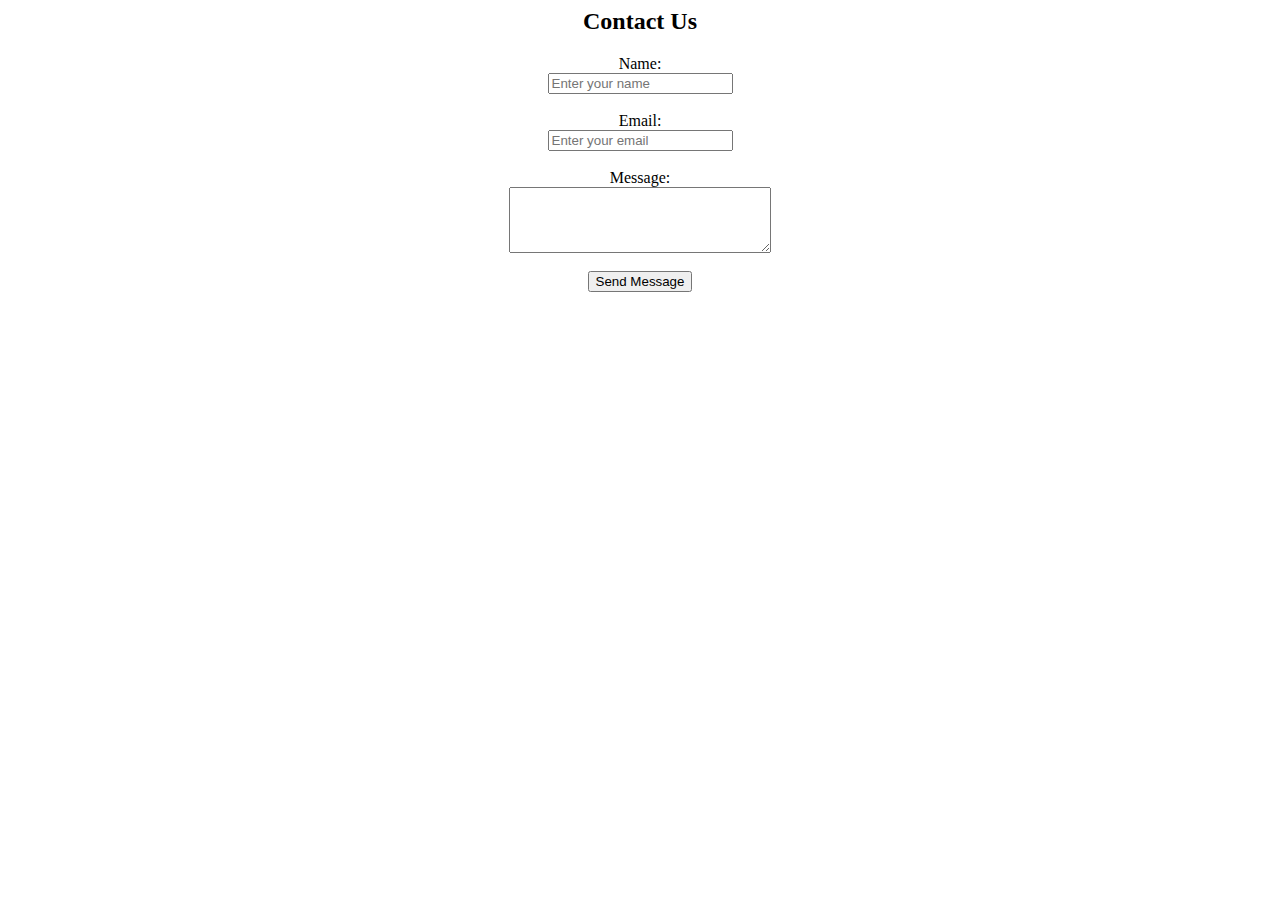
<file: contact_form.html>
<!-- 1. CONTACT FORM -->
 <html>
    <head><title>Conatct form</title></head>
    <body>
<h2 align="center">Contact Us</h2>
<center>
<form>
    Name: <br>
    <input type="text" placeholder="Enter your name"><br><br>

    Email: <br>
    <input type="email" placeholder="Enter your email"><br><br>

    Message: <br>
    <textarea rows="4" cols="30"></textarea><br><br>

    <input type="submit" value="Send Message">
</form>
</center>
</body>
</html>
</head>
</file>
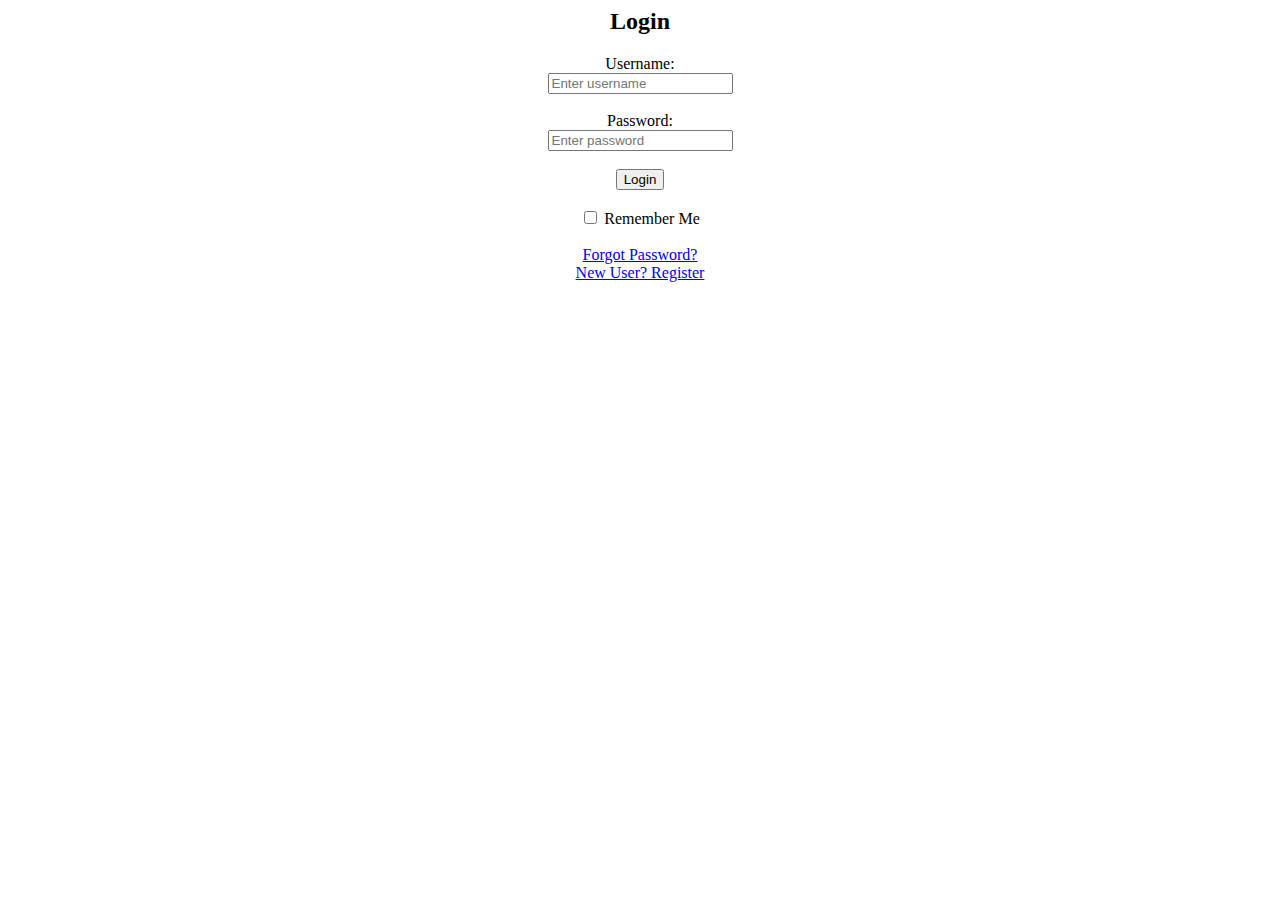
<file: home.html>
<html>
    <head><title>login</title></head>
    <body>

<h2 id="login" align="center">Login</h2>

<center>
<form>
    Username:<br>
    <input type="text" placeholder="Enter username" required><br><br>

    Password:<br>
    <input type="password" placeholder="Enter password" required><br><br>

    <input type="submit" value="Login">
    <br><br>

    <input type="checkbox"> Remember Me<br><br>

    <a href="#">Forgot Password?</a><br>
    <a href="#">New User? Register</a>
</form>
</center>
</body>
</html>
</file>
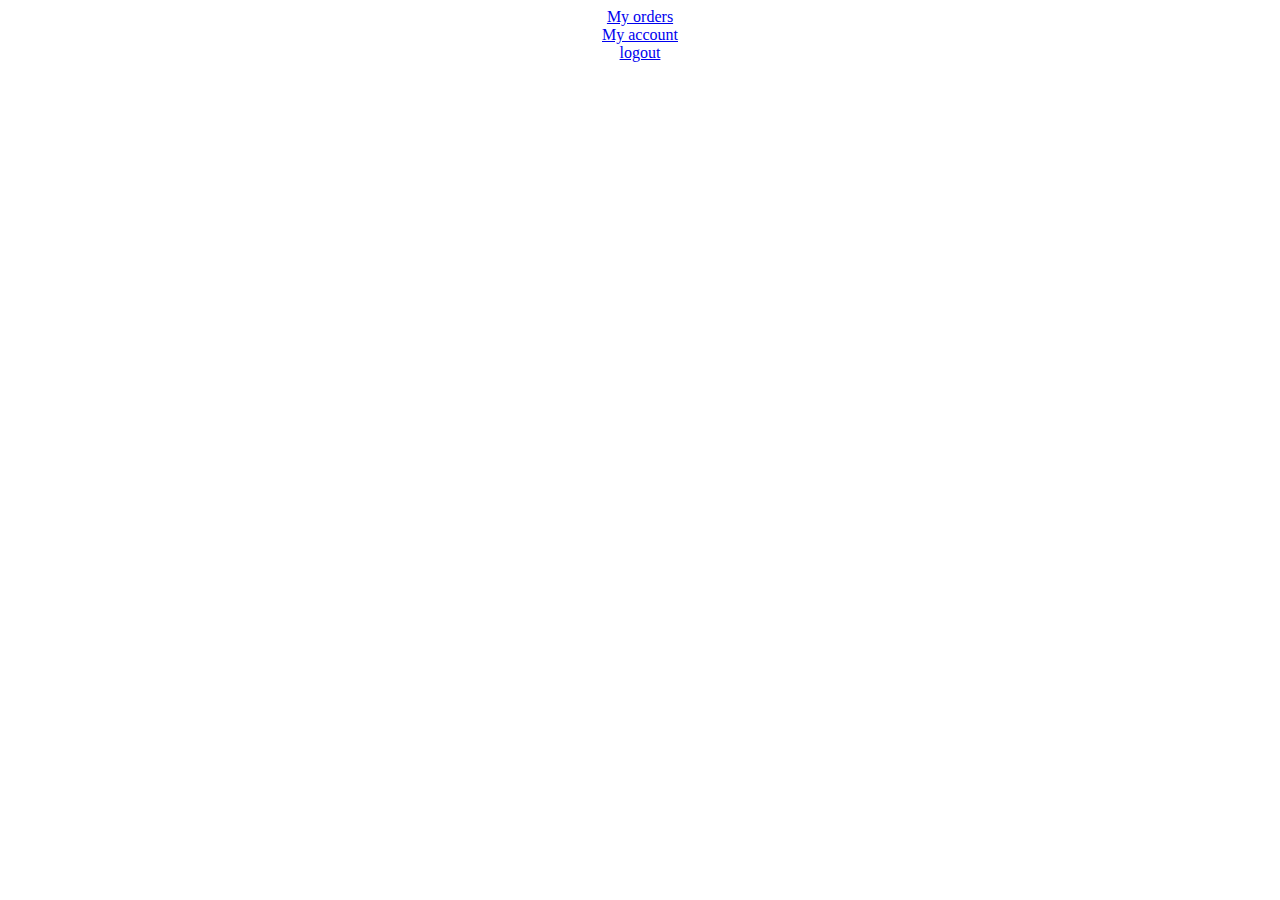
<file: home_page.html>
<html>
<head>
    <title>Home Page</title>
</head>
<body>
    <center>
    <a href="orders.html">My orders</a><br>
    <a href="account.html">My account</a><br>
    <a href="#">logout</a><br>
    </center>
</body>
</html>
</file>
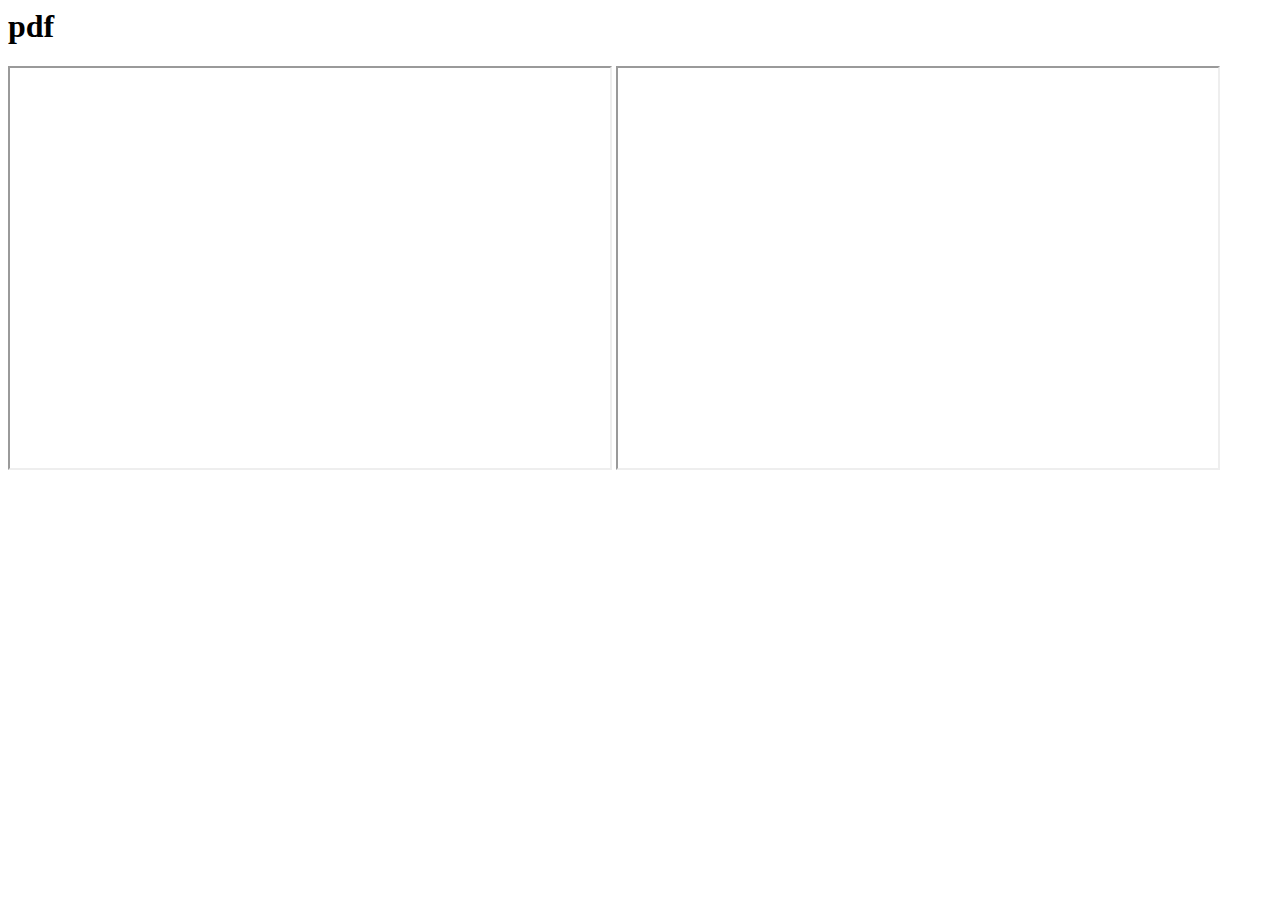
<file: iframes.html>
<html>
<head>
    <title>Iframes</title>
    <body>
    <h1> pdf</h1>
    
    <iframe src="c:\Users\Bindu\OneDrive\Documents\english-sem.pdf" width="600" height="400"></iframe>
    <iframe src ="https://www.wikipedia.org" width="600" height="400"></iframe>
</body>
</head>
</html>
</file>
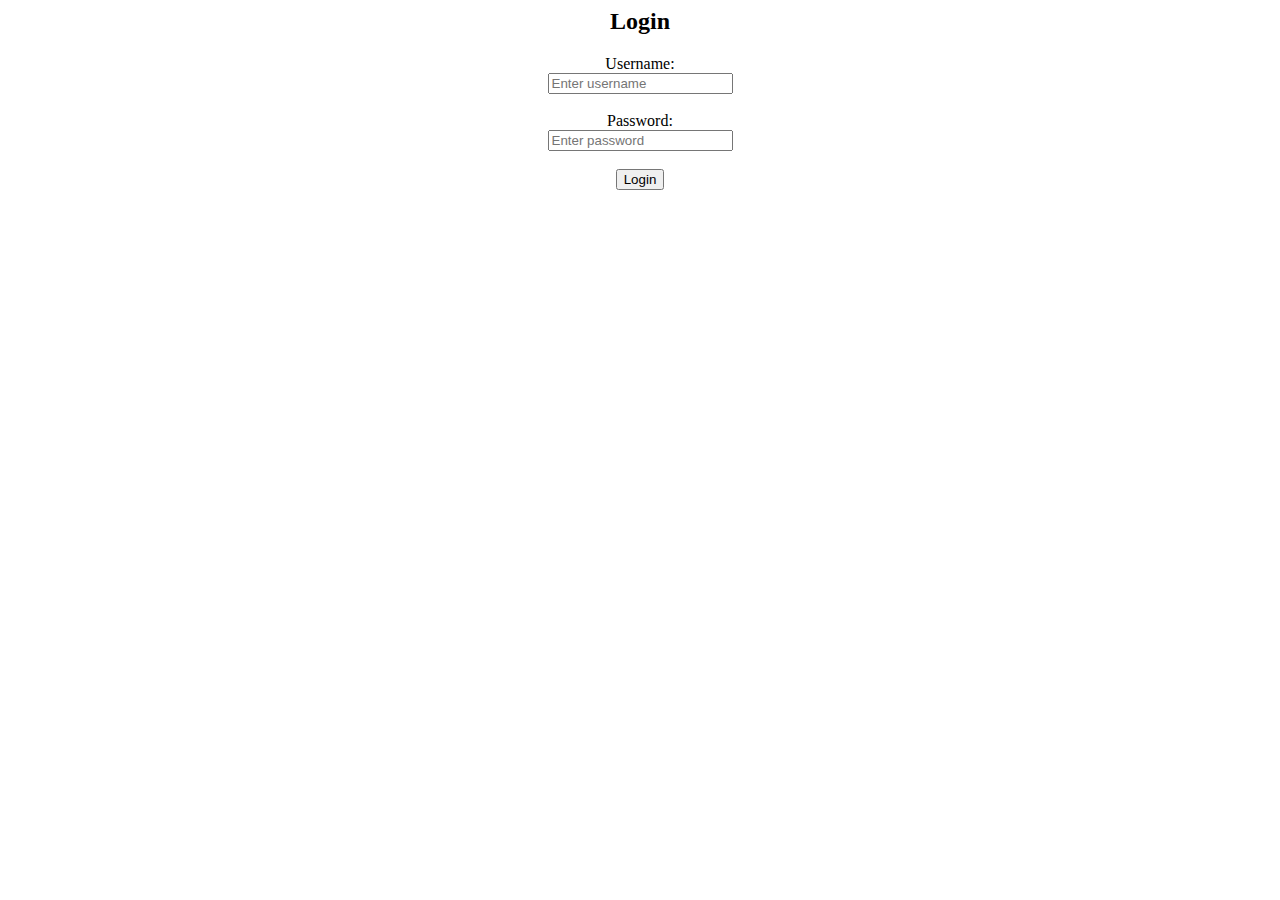
<file: login.html>
<html>
    <head><title>login</title></head>
    <body>

<h2 id="login" align="center">Login</h2>

<center>
<form>
    Username:<br>
    <input type="text" placeholder="Enter username" required><br><br>

    Password:<br>
    <input type="password" placeholder="Enter password" required><br><br>

    <input type="submit" value="Login">
    <br><br>

</form>
</center>
</body>
</html>
</file>
